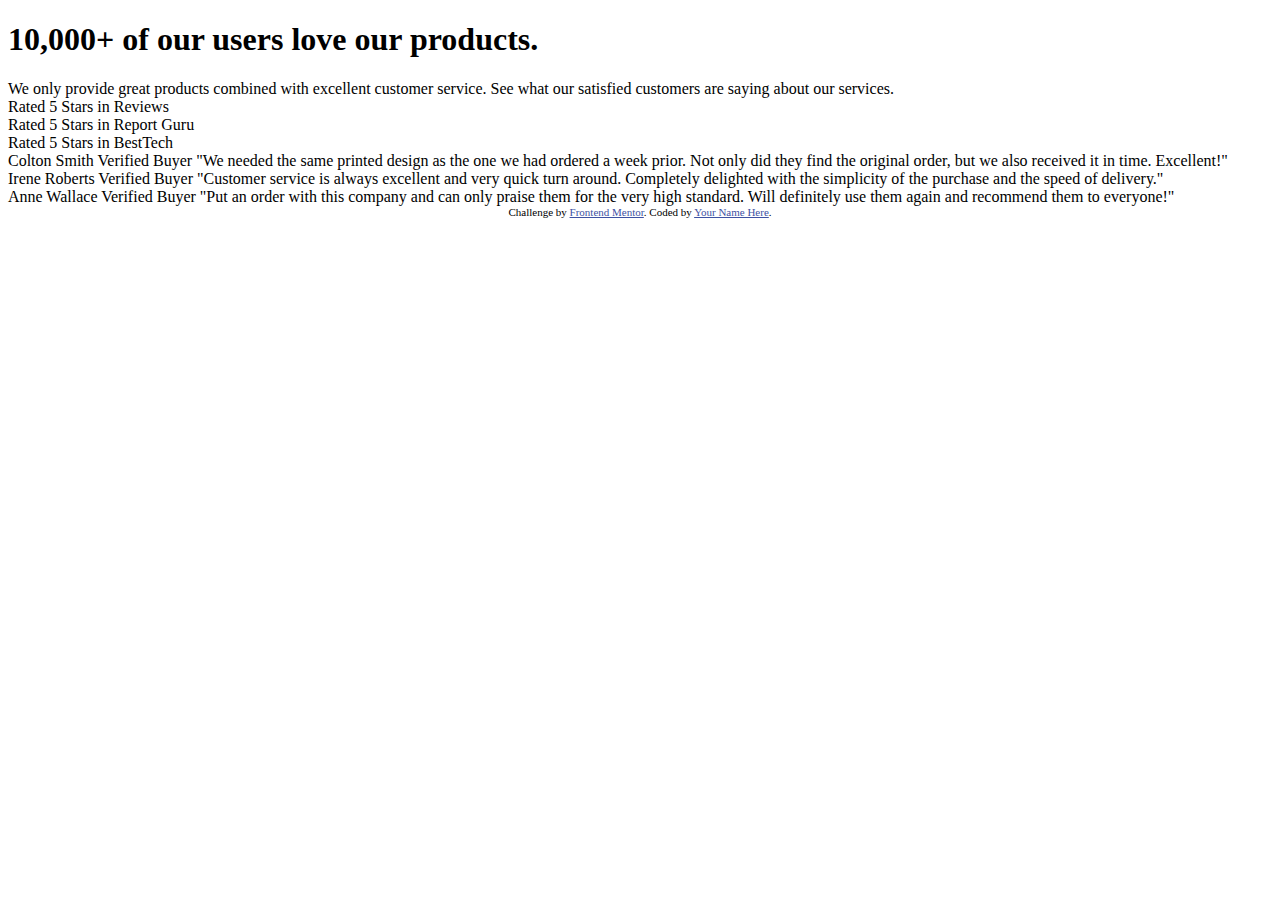
<file: index.html>
<!DOCTYPE html>
<html lang="en">
  <head>
    <meta charset="UTF-8" />
    <meta name="viewport" content="width=device-width, initial-scale=1.0" />

    <link
      rel="icon"
      type="image/png"
      sizes="32x32"
      href="./images/favicon-32x32.png"
    />

    <title>Frontend Mentor | Social proof section</title>

    <style>
      .attribution {
        font-size: 11px;
        text-align: center;
      }
      .attribution a {
        color: hsl(228, 45%, 44%);
      }
    </style>
  </head>
  <body>
  <div>
    <h1>
    10,000+ of our users love our products.
    </h1>

    We only provide great products combined with excellent customer service.
    See what our satisfied customers are saying about our services.
  </div>
   <div> Rated 5 Stars in Reviews</div>
   <div>Rated 5 Stars in Report Guru</div>
    <div>Rated 5 Stars in BestTech</div>
  
  <div>
    <div>
    Colton Smith 
    Verified Buyer
    "We needed the same printed design as the one we had ordered a week prior.
    Not only did they find the original order, but we also received it in time.
    Excellent!"</div>
  <div> 
    Irene Roberts 
    Verified Buyer
    "Customer service is always excellent and very quick turn around. Completely
    delighted with the simplicity of the purchase and the speed of delivery."</div>
  <div> 
    Anne Wallace 
    Verified Buyer
    "Put an order with this company and can only praise them for the very high
    standard. Will definitely use them again and recommend them to everyone!"</div>
    </div>

    <div class="attribution">
      Challenge by
      <a href="https://www.frontendmentor.io?ref=challenge" target="_blank"
        >Frontend Mentor</a
      >. Coded by <a href="#">Your Name Here</a>.
    </div>
  </body>
</html>
</file>
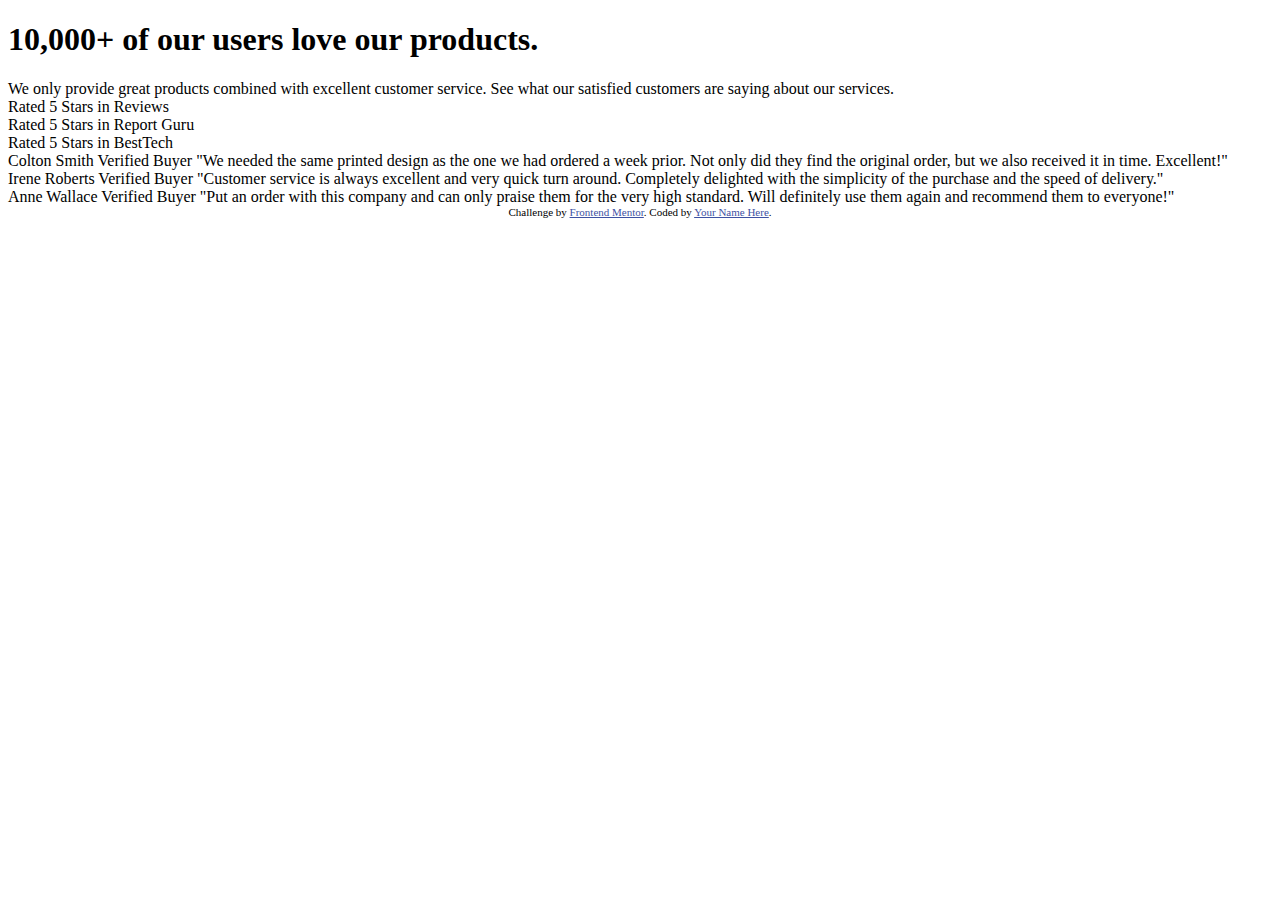
<file: Homework program/index.html>
<!DOCTYPE html>
<html lang="en">
  <head>
    <meta charset="UTF-8" />
    <meta name="viewport" content="width=device-width, initial-scale=1.0" />

    <link
      rel="icon"
      type="image/png"
      sizes="32x32"
      href="./images/favicon-32x32.png"
    />

    <title>Frontend Mentor | Social proof section</title>

    <style>
      .attribution {
        font-size: 11px;
        text-align: center;
      }
      .attribution a {
        color: hsl(228, 45%, 44%);
      }
    </style>
  </head>
  <body>
  <div class="se">
    <h1>
    10,000+ of our users love our products.
    </h1>

    We only provide great products combined with excellent customer service.
    See what our satisfied customers are saying about our services.
  </div>
   <div> Rated 5 Stars in Reviews</div>
   <div>Rated 5 Stars in Report Guru</div>
    <div>Rated 5 Stars in BestTech</div>
  
  <div>
    <div>
    Colton Smith 
    Verified Buyer
    "We needed the same printed design as the one we had ordered a week prior.
    Not only did they find the original order, but we also received it in time.
    Excellent!"</div>
  <div> 
    Irene Roberts 
    Verified Buyer
    "Customer service is always excellent and very quick turn around. Completely
    delighted with the simplicity of the purchase and the speed of delivery."</div>
  <div> 
    Anne Wallace 
    Verified Buyer
    "Put an order with this company and can only praise them for the very high
    standard. Will definitely use them again and recommend them to everyone!"</div>
    </div>

    <div class="attribution">
      Challenge by
      <a href="https://www.frontendmentor.io?ref=challenge" target="_blank"
        >Frontend Mentor</a
      >. Coded by <a href="#">Your Name Here</a>.
    </div>
  </body>
</html>
</file>
